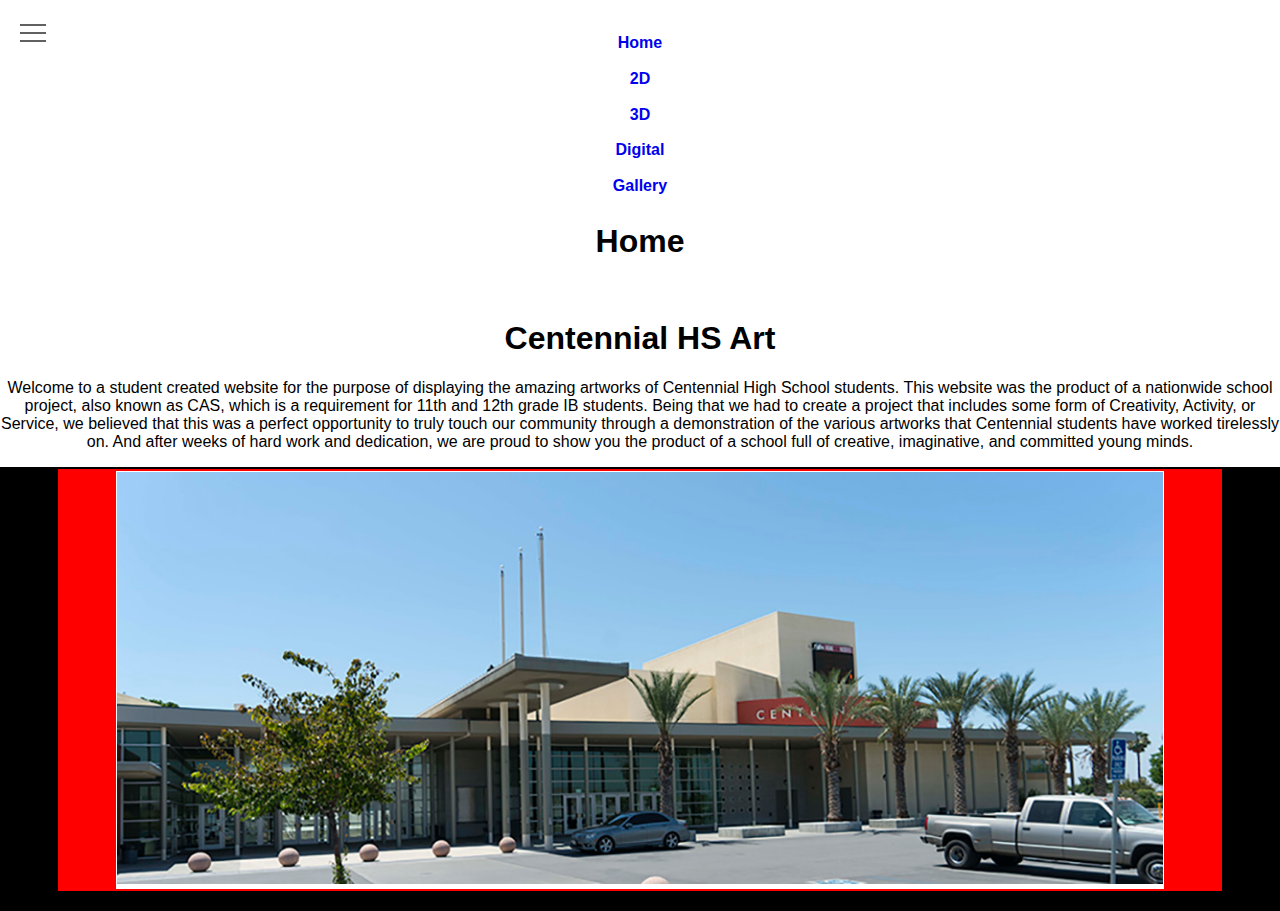
<file: index.html>
<!DOCTYPE html>

<html lang="en">

<head>
  <meta charset="utf-8">
  <meta name="viewport" content="width=device-width, initial-scale=1">

  <title>CHS Art</title>
  <meta name="description" content="A webite to display Centennial High School student art">
  <meta name="author" content="Bryant Kelly">
  <meta name="author" content="Jesus Andrade">

  <!-- <link rel="icon" href="/favicon.ico"> -->

  <link rel="stylesheet" href="css/styles.css">
</head>

<body>
  <!-- <script src="js/scripts.js"></script> -->

  <div class="hamburger-menu">
    <input id="menu_toggle" type="checkbox" />
    <label class="menu_btn" for="menu_toggle">
      <span></span>
    </label>

    <ul class="menu_box">
      <li><a class="menu_item" href="index.html">Home</a></li>
      <li><a class="menu_item" href="2D.html">2D</a></li>
      <li><a class="menu_item" href="3D.html">3D</a></li>
      <li><a class="menu_item" href="Digital.html">Digital</a></li>
      <li><a class="menu_item" href="gallery.html">Gallery</a></li>
    </ul>
  </div>

  <!-- Nav Bar -->
  <nav>
    <ul>
      <li><a href="index.html">Home</a></li>
      <li><a href="2D.html">2D</a></li>
      <li><a href="3D.html">3D</a></li>
      <li><a href="digital.html">Digital</a></li>
      <li><a href="gallery.html">Gallery</a></li>
    </ul>
  </nav>

  <div class="header">
    <h1>Home</h1>
    <br>
    <h1>Centennial HS Art</h1>
  </div>

  <p>Welcome to a student created website for the purpose of displaying the amazing artworks of Centennial High School students. This website was the product of a nationwide school project, also known as CAS, which is a requirement for 11th and 12th grade IB students. Being that we had to create a project that includes some form of Creativity, Activity, or Service, we believed that this was a perfect opportunity to truly touch our community through a demonstration of the various artworks that Centennial students have worked tirelessly on. And after weeks of hard work and dedication, we are proud to show you the product of a school full of creative, imaginative, and committed young minds.</p>
  <table class="display">

    <!-- Top Table Border -->
    <tr>
      <td class="Bar1"></td><td class="Bar1"></td><td class="Bar1"></td><td class="Bar1"></td><td class="Bar1"></td>
    </tr>
    <tr>
      <td class="Bar1"></td><td class="Bar2"></td><td class="Bar2"></td><td class="Bar2"></td><td class="Bar1"></td>
    </tr>

    <tr>
      <td class="Bar1"></td><td class="Bar2"></td>

      <td class="content">
        <img src="images\Website\CHS.jpg">
      </td>

      <td class="Bar3"></td><td class="Bar4"></td>
    </tr>

    <!-- Bottom Table Border -->
    <tr>
      <td class="Bar1"></td><td class="Bar2"></td><td class="Bar2"></td></td><td class="Bar2"></td><td class="Bar1"></td>
    </tr>
    <tr>
      <td class="Bar1"></td><td class="Bar1"></td><td class="Bar1"></td<>/td><td class="Bar1"></td><td class="Bar1"></td>
    </tr>
  </table>

  <div class="header">
    
  </div>


</body>
</html>
</file>
<file: css/styles.css>
/*Hambuger Menu*/

#menu_toggle {
  opacity: 0;
}

#menu_toggle:checked ~ .menu_btn > span {
  transform: rotate(45deg);
}
#menu_toggle:checked ~ .menu_btn > span::before {
  top: 0;
  transform: rotate(0);
}
#menu_toggle:checked ~ .menu_btn > span::after {
  top: 0;
  transform: rotate(90deg);
}
#menu_toggle:checked ~ .menu_box {
  visibility: visible;
  left: 0;
}

.menu_btn {
  display: flex;
  align-items: center;
  position: fixed;
  top: 20px;
  left: 20px;

  width: 26px;
  height: 26px;

  cursor: pointer;
  z-index: 1;
}

.menu_btn > span,
.menu_btn > span::before,
.menu_btn > span::after {
  display: block;
  position: absolute;

  width: 100%;
  height: 2px;

  background-color: #616161;

  transition-duration: .25s;
}
.menu_btn > span::before {
  content: '';
  top: -8px;
}
.menu_btn > span::after {
  content: '';
  top: 8px;
}

.menu_box {
  display: block;
  position: fixed;
  visibility: hidden;
  top: 0;
  left: -100%;

  width: 300px;
  height: 100%;

  margin: 0;
  padding: 80px 0;

  list-style: none;

  background-color: #ECEFF1;
  box-shadow: 1px 0px 6px rgba(0, 0, 0, .2);

  transition-duration: .25s;
}

.menu_item {
  display: block;
  padding: 12px 24px;

  color: #333;

  font-family: 'Roboto', sans-serif;
  font-size: 20px;
  font-weight: 600;

  text-decoration: none;

  transition-duration: .25s;
}
.menu_item:hover {
  background-color: #CFD8DC;
}

/*Nav Bar*/
/* Style for nav specifies text properties */
nav {
  font-family: 'Roboto', sans-serif;
  font-weight: bold;
  text-align: center;
}

/* Style specific padding and margins for unordered list */
nav ul {
  padding: 0;
  margin-top: 0.5em;
  margin-bottom: 0.5em;
}

/* Style for nav li specifies the background color, rounded corners, removes bullet style, and applies margins and padding for list items within the navigation */ 
nav li {
  border-radius: 1em;
  list-style-type: none; 
  margin: 0.3em; padding: 0.4em;
}

/* Style changes navigation link text color to white and remove the underline */
nav li a {
  text-decoration: none;
}


/*Header*/

.header {
  text-align: center;
  font-family: 'Roboto', sans-serif;
}

/*Display*/
.display {
  margin: 0;
  border: 0;
}

.Bar1, .Bar4 {
  width: 2.5%;
  background-color: #000000;
}

.Bar2, .Bar3 {
  width: 2.5%;
  background-color: #FF0000;
}

.Bar3, .Bar4 {
  right: 0;
}

.BarMid {
  width: 1%;
}

.content {
  width: 45%;
}

body {
  margin: 0;
  border: 0;
  background-color: #ffffff;
}
table {
  margin: 0;
  border: 0;
  border-spacing: 0;
}

td {
  text-align: center;
}

img {
  max-width: 100%;
  max-height: auto;
}

p {
  text-align: center;
  font-family: 'Roboto', sans-serif;
}
</file>
